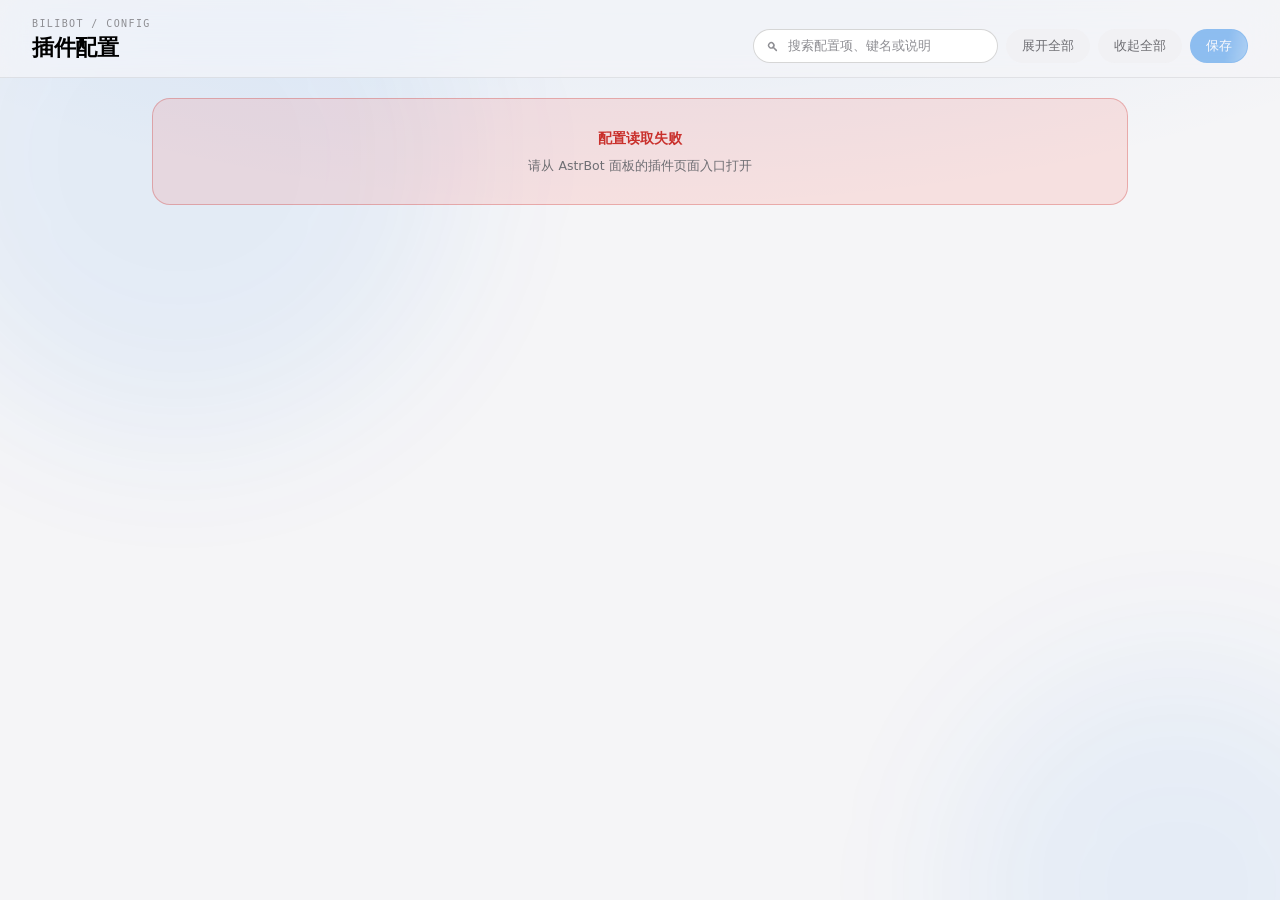
<file: pages/config/index.html>
<!doctype html>
<html lang="zh-CN" data-theme="light">
<head>
  <meta charset="utf-8" />
  <meta name="viewport" content="width=device-width, initial-scale=1, viewport-fit=cover" />
  <meta name="color-scheme" content="light dark" />
  <meta name="theme-color" content="#f5f5f7" />
  <title>配置 · 我会自己刷B站</title>
  <link rel="stylesheet" href="./config.css" />
  <link rel="stylesheet" href="./motion.css" />
</head>
<body>
  <div class="ambient" aria-hidden="true"><span></span><span></span></div>

  <header class="topbar">
    <div class="bar-copy">
      <span class="eyebrow">BILIBOT / CONFIG</span>
      <h1>插件配置</h1>
      <p class="meta" id="meta"></p>
    </div>
    <div class="tools">
      <label class="search">
        <svg viewBox="0 0 10 10" aria-hidden="true"><path d="M2.8 2.77a2.4 2.4 0 0 1 3.4 3.4 2.4 2.4 0 0 1-3.4-3.4m.71.74a1.36 1.36 0 1 0 1.92 1.92A1.36 1.36 0 0 0 3.52 3.5"/><path d="M6.2 6.2 8.1 8.1" stroke="currentColor" stroke-width="1.1" stroke-linecap="round"/></svg>
        <input id="search" type="search" placeholder="搜索配置项、键名或说明" autocomplete="off" aria-label="搜索配置" />
      </label>
      <button id="expand" class="btn soft" type="button">展开全部</button>
      <button id="collapse" class="btn soft" type="button">收起全部</button>
      <span id="dirty" class="dirty" hidden></span>
      <button id="revert" class="btn soft" type="button" hidden>撤销改动</button>
      <button id="save" class="btn primary" type="button" disabled>保存</button>
    </div>
  </header>

  <main id="list" class="list">
    <div class="skeleton-list" aria-hidden="true">
      <div class="skeleton"></div>
      <div class="skeleton"></div>
      <div class="skeleton"></div>
    </div>
    <p class="sr-only" role="status">正在读取配置…</p>
  </main>

  <script type="module" src="./config.js"></script>
</body>
</html>
</file>
<file: pages/config/config.css>
/* 「插件配置」页面。自包含令牌，与控制中心同一套视觉语言。 */

:root {
  color-scheme: light dark;

  --bg: #f5f5f7;
  --surface: #ffffff;
  --surface-muted: #fafafc;
  --surface-sunken: #f1f1f4;
  --text: #1d1d1f;
  --text-strong: #000000;
  --text-2: #6e6e73;
  --text-3: #8e8e93;
  --line: rgba(0, 0, 0, 0.08);
  --line-strong: rgba(0, 0, 0, 0.14);
  --line-input: rgba(0, 0, 0, 0.16);
  --accent: #0071e3;
  --accent-soft: rgba(0, 113, 227, 0.09);
  --accent-ring: rgba(0, 113, 227, 0.28);
  --green: #1f8a3d;
  --green-soft: rgba(52, 199, 89, 0.14);
  --orange: #b35c00;
  --orange-soft: rgba(255, 149, 0, 0.16);
  --red: #c9302c;
  --red-soft: rgba(255, 59, 48, 0.11);
  --shadow-1: 0 1px 2px rgba(16, 24, 40, 0.045);
  --shadow-2: 0 14px 34px -18px rgba(16, 24, 40, 0.24), 0 2px 6px rgba(16, 24, 40, 0.04);
  --r-sm: 9px;
  --r-md: 13px;
  --r-lg: 18px;
  --r-pill: 999px;
  --dur-fast: 150ms;
  --dur-base: 220ms;
  --dur-slow: 320ms;
  --ease-out: cubic-bezier(0.22, 0.68, 0.36, 1);
  --ease-apple: cubic-bezier(0.32, 0.72, 0, 1);
  --font: -apple-system, BlinkMacSystemFont, "Segoe UI Variable Text", "Segoe UI",
    "PingFang SC", "Hiragino Sans GB", "Microsoft YaHei UI", "Microsoft YaHei", system-ui,
    sans-serif;
  --font-mono: "SF Mono", "Cascadia Mono", ui-monospace, Consolas, monospace;
  --ambient: rgba(0, 113, 227, 0.1);
  --topbar-h: 96px;
}

@media (prefers-color-scheme: dark) {
  :root {
    --bg: #0b0b0d;
    --surface: #1a1a1d;
    --surface-muted: #161618;
    --surface-sunken: #101012;
    --text: #f5f5f7;
    --text-strong: #ffffff;
    --text-2: #a1a1a6;
    --text-3: #7c7c82;
    --line: rgba(255, 255, 255, 0.1);
    --line-strong: rgba(255, 255, 255, 0.18);
    --line-input: rgba(255, 255, 255, 0.2);
    --accent: #0a84ff;
    --accent-soft: rgba(10, 132, 255, 0.16);
    --accent-ring: rgba(10, 132, 255, 0.4);
    --green: #30d158;
    --green-soft: rgba(48, 209, 88, 0.16);
    --orange: #ff9f0a;
    --orange-soft: rgba(255, 159, 10, 0.16);
    --red: #ff453a;
    --red-soft: rgba(255, 69, 58, 0.16);
    --shadow-1: 0 1px 2px rgba(0, 0, 0, 0.5);
    --shadow-2: 0 16px 38px -20px rgba(0, 0, 0, 0.8);
    --ambient: rgba(10, 132, 255, 0.16);
  }
}

*,
*::before,
*::after {
  box-sizing: border-box;
}

html {
  /* 底色挂在根元素上，.ambient 才能用 z-index:-1 画在正文之下 */
  background: var(--bg);
}

body {
  margin: 0;
  min-height: 100vh;
  background: transparent;
  color: var(--text);
  font-family: var(--font);
  font-size: 14px;
  line-height: 1.6;
  -webkit-font-smoothing: antialiased;
}

h1,
p,
dl,
dd {
  margin: 0;
}

button,
input,
select,
textarea {
  font: inherit;
  color: inherit;
}

button {
  border: 0;
  background: none;
  cursor: pointer;
  -webkit-tap-highlight-color: transparent;
}

:focus-visible {
  outline: 2px solid var(--accent);
  outline-offset: 2px;
}

.sr-only {
  position: absolute;
  width: 1px;
  height: 1px;
  margin: -1px;
  overflow: hidden;
  clip-path: inset(50%);
  white-space: nowrap;
}

[hidden] {
  display: none !important;
}

.ambient {
  position: fixed;
  inset: 0;
  z-index: -1;
  overflow: hidden;
  pointer-events: none;
  background: radial-gradient(120% 70% at 50% -20%, var(--ambient) 0%, transparent 62%), var(--bg);
}

.ambient span {
  position: absolute;
  border-radius: 50%;
  filter: blur(80px);
  opacity: 0.7;
}

.ambient span:first-child {
  top: -14vh;
  left: -8vw;
  width: 44vw;
  height: 44vw;
  background: var(--ambient);
  animation: drift 28s var(--ease-out) infinite alternate;
}

.ambient span:last-child {
  right: -10vw;
  bottom: -24vh;
  width: 36vw;
  height: 36vw;
  background: var(--accent-soft);
  animation: drift 34s var(--ease-out) infinite alternate-reverse;
}

@keyframes drift {
  to {
    transform: translate3d(4vw, 5vh, 0) scale(1.14);
  }
}

/* ── 顶栏 ───────────────────────────────────────────────────────────── */

.topbar {
  position: sticky;
  top: 0;
  z-index: 10;
  display: flex;
  align-items: flex-end;
  gap: 16px;
  flex-wrap: wrap;
  padding: 16px clamp(16px, 3vw, 32px) 14px;
  border-bottom: 1px solid var(--line);
  background: color-mix(in srgb, var(--bg) 82%, transparent);
  backdrop-filter: saturate(180%) blur(20px);
}

.bar-copy {
  flex: 1 1 min(300px, 100%);
  min-width: 0;
}

.eyebrow {
  display: block;
  margin-bottom: 3px;
  font-family: var(--font-mono);
  font-size: 10px;
  letter-spacing: 0.14em;
  color: var(--text-3);
}

.topbar h1 {
  font-size: 22px;
  line-height: 1.2;
  font-weight: 600;
  letter-spacing: -0.022em;
  color: var(--text-strong);
}

.meta {
  margin-top: 2px;
  font-size: 12px;
  color: var(--text-3);
  font-variant-numeric: tabular-nums;
}

.tools {
  display: flex;
  align-items: center;
  gap: 8px;
  flex-wrap: wrap;
  flex: none;
}

.search {
  display: flex;
  align-items: center;
  gap: 7px;
  height: 34px;
  padding: 0 11px;
  border: 1px solid var(--line-input);
  border-radius: var(--r-pill);
  background: var(--surface);
  transition: border-color var(--dur-fast) var(--ease-out),
    box-shadow var(--dur-fast) var(--ease-out);
}

.search svg {
  width: 14px;
  height: 14px;
  fill: currentColor;
  color: var(--text-3);
}

.search input {
  width: 200px;
  border: 0;
  background: transparent;
  font-size: 13px;
}

.search input:focus {
  outline: none;
}

.search:focus-within {
  border-color: var(--accent);
  box-shadow: 0 0 0 3px var(--accent-ring);
}

.dirty {
  padding: 3px 9px;
  border-radius: var(--r-pill);
  background: var(--orange-soft);
  color: var(--orange);
  font-size: 11px;
  font-weight: 600;
  font-variant-numeric: tabular-nums;
  animation: pop var(--dur-base) var(--ease-apple);
}

@keyframes pop {
  from {
    transform: scale(0.7);
    opacity: 0;
  }
}

/* ── 按钮 ───────────────────────────────────────────────────────────── */

.btn {
  display: inline-flex;
  align-items: center;
  justify-content: center;
  gap: 6px;
  height: 34px;
  padding: 0 15px;
  border: 1px solid var(--line-strong);
  border-radius: var(--r-pill);
  background: var(--surface);
  color: var(--text);
  font-size: 13px;
  font-weight: 500;
  white-space: nowrap;
  transition: background-color var(--dur-fast) var(--ease-out),
    border-color var(--dur-fast) var(--ease-out), transform 90ms var(--ease-out),
    box-shadow var(--dur-base) var(--ease-out);
}

.btn:hover {
  border-color: color-mix(in srgb, var(--text) 24%, transparent);
  box-shadow: var(--shadow-1);
  transform: translateY(-1px);
}

.btn:active {
  transform: scale(0.972);
}

.btn.soft {
  border-color: transparent;
  background: var(--surface-sunken);
  color: var(--text-2);
}

.btn.soft:hover {
  color: var(--text);
}

.btn.primary {
  border-color: transparent;
  background: var(--accent);
  color: #fff;
  box-shadow: 0 8px 18px -12px var(--accent-ring);
}

.btn.primary:hover {
  background: color-mix(in srgb, var(--accent) 88%, #fff);
}

.btn:disabled {
  opacity: 0.42;
  cursor: not-allowed;
  transform: none;
  box-shadow: none;
}

/* ── 列表 ───────────────────────────────────────────────────────────── */

.list {
  max-width: 1040px;
  margin: 0 auto;
  padding: 20px clamp(16px, 3vw, 32px) 80px;
  display: flex;
  flex-direction: column;
  gap: 12px;
}

.group {
  border: 1px solid var(--line);
  border-radius: var(--r-lg);
  background: var(--surface);
  box-shadow: var(--shadow-1);
  overflow: hidden;
  animation: groupIn var(--dur-slow) var(--ease-out) both;
}

@keyframes groupIn {
  from {
    opacity: 0;
    transform: translate3d(0, 8px, 0);
  }
}

.group-head {
  display: flex;
  align-items: center;
  gap: 10px;
  padding: 14px 18px;
  cursor: pointer;
  list-style: none;
  transition: background-color var(--dur-fast) var(--ease-out);
}

.group-head::-webkit-details-marker {
  display: none;
}

.group-head:hover {
  background: var(--surface-muted);
}

.group-head::before {
  content: "›";
  display: inline-block;
  font-size: 15px;
  line-height: 1;
  color: var(--text-3);
  transition: transform var(--dur-base) var(--ease-apple);
}

.group[open] > .group-head::before {
  transform: rotate(90deg);
}

.group[open] > .group-head {
  border-bottom: 1px solid var(--line);
}

.group-name {
  flex: 1 1 auto;
  font-size: 14px;
  font-weight: 600;
  letter-spacing: -0.01em;
  color: var(--text-strong);
}

.group-count {
  flex: none;
  min-width: 22px;
  padding: 1px 7px;
  border-radius: var(--r-pill);
  background: var(--surface-sunken);
  color: var(--text-3);
  font-size: 11px;
  font-weight: 600;
  text-align: center;
  font-variant-numeric: tabular-nums;
}

.group-body {
  padding: 4px 18px 14px;
  animation: groupIn var(--dur-base) var(--ease-out) both;
}

/* ── 配置行 ─────────────────────────────────────────────────────────── */

.row {
  display: grid;
  grid-template-columns: minmax(0, 1.1fr) minmax(0, 1fr);
  gap: 8px 24px;
  align-items: start;
  padding: 14px 0;
  border-bottom: 1px solid var(--line);
}

.row:last-child {
  border-bottom: 0;
  padding-bottom: 0;
}

.row-head {
  display: flex;
  align-items: baseline;
  gap: 8px;
  flex-wrap: wrap;
  min-width: 0;
}

.label {
  font-size: 13.5px;
  font-weight: 500;
  color: var(--text);
}

.key {
  padding: 1px 6px;
  border-radius: var(--r-sm);
  background: var(--surface-sunken);
  font-family: var(--font-mono);
  font-size: 10.5px;
  color: var(--text-3);
}

.mark {
  width: 6px;
  height: 6px;
  margin-left: auto;
  border-radius: 50%;
  background: transparent;
  transition: background-color var(--dur-fast) var(--ease-out);
}

.mark.on {
  background: var(--orange);
  box-shadow: 0 0 0 3px var(--orange-soft);
}

.row-control {
  display: flex;
  align-items: center;
  justify-content: flex-end;
  gap: 8px;
  min-width: 0;
}

.row-hint {
  grid-column: 1 / -1;
  font-size: 12px;
  line-height: 1.55;
  color: var(--text-3);
  text-wrap: pretty;
}

/* ── 控件 ───────────────────────────────────────────────────────────── */

.row-control input[type="text"],
.row-control input[type="number"],
.row-control textarea,
.row-control select {
  width: 100%;
  min-width: 0;
  padding: 8px 11px;
  border: 1px solid var(--line-input);
  border-radius: var(--r-sm);
  background: var(--surface);
  font-size: 13px;
  transition: border-color var(--dur-fast) var(--ease-out),
    box-shadow var(--dur-fast) var(--ease-out);
}

.row-control textarea {
  min-height: 66px;
  resize: vertical;
  line-height: 1.6;
  font-family: var(--font);
}

.row-control input:hover,
.row-control textarea:hover,
.row-control select:hover {
  border-color: color-mix(in srgb, var(--text) 26%, transparent);
}

.row-control input:focus,
.row-control textarea:focus,
.row-control select:focus {
  outline: none;
  border-color: var(--accent);
  box-shadow: 0 0 0 3px var(--accent-ring);
}

.row-control input.num {
  max-width: 160px;
  text-align: right;
  font-variant-numeric: tabular-nums;
}

.row-control select {
  padding-right: 28px;
  appearance: none;
  background-image: linear-gradient(45deg, transparent 50%, currentColor 50%),
    linear-gradient(135deg, currentColor 50%, transparent 50%);
  background-position: calc(100% - 15px) calc(50% + 1px), calc(100% - 10px) calc(50% + 1px);
  background-size: 5px 5px, 5px 5px;
  background-repeat: no-repeat;
  cursor: pointer;
}

::placeholder {
  color: var(--text-3);
  opacity: 1;
}

/* 开关 */
.switch {
  position: relative;
  display: inline-flex;
  flex: none;
  cursor: pointer;
}

.switch input {
  position: absolute;
  width: 1px;
  height: 1px;
  opacity: 0;
  pointer-events: none;
}

.switch .track {
  position: relative;
  display: block;
  width: 42px;
  height: 26px;
  border-radius: var(--r-pill);
  background: color-mix(in srgb, var(--text) 18%, transparent);
  transition: background-color var(--dur-base) var(--ease-out);
}

.switch .track::after {
  content: "";
  position: absolute;
  top: 3px;
  left: 3px;
  width: 20px;
  height: 20px;
  border-radius: 50%;
  background: #fff;
  box-shadow: 0 2px 4px rgba(0, 0, 0, 0.24);
  transition: transform var(--dur-base) var(--ease-apple), width var(--dur-fast) var(--ease-out);
}

.switch:hover .track {
  background: color-mix(in srgb, var(--text) 26%, transparent);
}

.switch input:checked + .track {
  background: var(--green);
}

.switch input:checked + .track::after {
  transform: translateX(16px);
}

.switch input:active + .track::after {
  width: 24px;
}

.switch input:checked:active + .track::after {
  transform: translateX(12px);
}

.switch input:focus-visible + .track {
  outline: 2px solid var(--accent);
  outline-offset: 2px;
}

/* ── 状态 ───────────────────────────────────────────────────────────── */

.skeleton-list {
  display: flex;
  flex-direction: column;
  gap: 12px;
}

.skeleton {
  height: 92px;
  border: 1px solid var(--line);
  border-radius: var(--r-lg);
  background: linear-gradient(90deg, var(--surface-sunken) 25%, var(--surface-muted) 37%, var(--surface-sunken) 63%);
  background-size: 400% 100%;
  animation: shimmer 1.4s ease-in-out infinite;
}

@keyframes shimmer {
  to {
    background-position: -200% 0;
  }
}

.fail {
  display: flex;
  flex-direction: column;
  gap: 6px;
  padding: 28px;
  border: 1px solid color-mix(in srgb, var(--red) 30%, transparent);
  border-radius: var(--r-lg);
  background: var(--red-soft);
  text-align: center;
}

.fail strong {
  font-size: 14px;
  color: var(--red);
}

.fail span {
  font-size: 12.5px;
  color: var(--text-2);
}

.empty-search {
  padding: 48px 16px;
  text-align: center;
  color: var(--text-3);
  font-size: 13px;
}

/* 反馈条 */
.toast {
  position: fixed;
  left: 50%;
  bottom: 24px;
  z-index: 20;
  padding: 10px 18px;
  border: 1px solid var(--line);
  border-radius: var(--r-pill);
  background: var(--surface);
  box-shadow: var(--shadow-2);
  color: var(--text);
  font-size: 13px;
  transform: translate(-50%, 16px);
  opacity: 0;
  pointer-events: none;
  transition: transform var(--dur-slow) var(--ease-apple), opacity var(--dur-base) var(--ease-out);
}

.toast.on {
  transform: translate(-50%, 0);
  opacity: 1;
}

.toast.error {
  border-color: color-mix(in srgb, var(--red) 34%, transparent);
  color: var(--red);
}

@media (max-width: 720px) {
  .topbar {
    align-items: flex-start;
  }

  .tools {
    width: 100%;
  }

  .search {
    flex: 1 1 100%;
  }

  .search input {
    width: 100%;
  }

  .row {
    grid-template-columns: minmax(0, 1fr);
  }

  .row-control {
    justify-content: flex-start;
  }
}

@media (prefers-reduced-motion: reduce) {
  *,
  *::before,
  *::after {
    animation-duration: 0.001ms !important;
    animation-iteration-count: 1 !important;
    transition-duration: 0.001ms !important;
  }

  .ambient span {
    animation: none !important;
  }
}
</file>
<file: pages/config/motion.css>
/* 「插件配置」页的动效层（第二轮）：叠在 config.css 之后，只加动态，不改布局。 */

:root {
  --e-out: cubic-bezier(0.16, 1, 0.3, 1);
  --e-glide: cubic-bezier(0.33, 0, 0.1, 1);
  --e-overshoot: cubic-bezier(0.22, 1.4, 0.36, 1);
}

/* 顶栏：滚动后收窄 + 投影，与内容拉开层次 */
.topbar {
  transition: padding 260ms var(--e-glide), box-shadow 260ms var(--e-out),
    background-color 260ms var(--e-out), border-color 260ms var(--e-out);
}

.topbar.is-scrolled {
  padding-top: 10px;
  padding-bottom: 10px;
  border-bottom-color: var(--line);
  box-shadow: 0 12px 30px -24px rgba(16, 24, 40, 0.4);
}

.topbar h1 {
  transition: font-size 260ms var(--e-glide), letter-spacing 260ms var(--e-glide);
}

.topbar.is-scrolled h1 {
  font-size: 18px;
  letter-spacing: -0.01em;
}

/* 搜索框聚焦：焦点环 + 底光一起亮 */
.search {
  position: relative;
}

.search::after {
  content: "";
  position: absolute;
  left: 12%;
  right: 12%;
  bottom: -1px;
  height: 2px;
  border-radius: 2px;
  background: linear-gradient(90deg, var(--accent), var(--violet, var(--accent)));
  transform: scaleX(0);
  opacity: 0;
  transition: transform 300ms var(--e-out), opacity 200ms var(--e-out);
  pointer-events: none;
}

.search:focus-within::after {
  transform: scaleX(1);
  opacity: 0.9;
}

/* 分组：逐条错峰落位，开合时内部字段依次滑入 */
.group {
  transition: box-shadow 240ms var(--e-out), border-color 240ms var(--e-out);
}

.group:hover {
  box-shadow: 0 16px 36px -28px rgba(16, 24, 40, 0.45);
}

.group[open] .group-body > .row {
  /* backwards 而不是 both：动画结束后不留 filter，文字回到正常光栅化路径 */
  animation: rowIn 320ms var(--e-out) backwards;
}

.group[open] .group-body > .row:nth-child(1) { animation-delay: 0ms; }
.group[open] .group-body > .row:nth-child(2) { animation-delay: 22ms; }
.group[open] .group-body > .row:nth-child(3) { animation-delay: 44ms; }
.group[open] .group-body > .row:nth-child(4) { animation-delay: 66ms; }
.group[open] .group-body > .row:nth-child(5) { animation-delay: 88ms; }
.group[open] .group-body > .row:nth-child(n + 6) { animation-delay: 110ms; }

@keyframes rowIn {
  from {
    opacity: 0;
    transform: translate3d(0, 8px, 0);
    filter: blur(4px);
  }
}

/* 行悬停：左侧细亮条延展，标出当前正在编辑的那一条 */
.row {
  position: relative;
}

.row::before {
  content: "";
  position: absolute;
  left: -18px;
  top: 50%;
  width: 3px;
  height: 0;
  border-radius: 2px;
  background: var(--accent);
  transform: translateY(-50%);
  transition: height 260ms var(--e-out);
}

.row:hover::before,
.row:focus-within::before {
  height: 58%;
}

/* 开关：轨道内高光 + 激活柔光，滑块已有弹性位移 */
.switch .track {
  position: relative;
  overflow: hidden;
}

.switch .track::before {
  content: "";
  position: absolute;
  inset: 1px;
  border-radius: inherit;
  background: linear-gradient(180deg, rgba(255, 255, 255, 0.4), transparent 62%);
  opacity: 0.65;
  pointer-events: none;
}

.switch input:checked + .track {
  box-shadow: 0 0 0 4px var(--green-soft);
}

/* 未保存标记：出现时弹一下，让人注意到改了哪一条 */
.mark.on {
  animation: markPop 320ms var(--e-overshoot) both;
}

@keyframes markPop {
  from {
    transform: scale(0.2);
    opacity: 0;
  }
}

/* 脏计数徽标同样弹入 */
.dirty {
  animation: markPop 320ms var(--e-overshoot) both;
}

/* 保存中：按钮内的进度条纹缓慢流动（真实请求期间才出现） */
.btn.primary:disabled {
  position: relative;
  overflow: hidden;
}

.btn.primary:disabled::after {
  content: "";
  position: absolute;
  inset: 0;
  background: linear-gradient(
    100deg,
    transparent 30%,
    rgba(255, 255, 255, 0.35) 50%,
    transparent 70%
  );
  background-size: 220% 100%;
  animation: saveFlow 1.1s linear infinite;
}

@keyframes saveFlow {
  from {
    background-position: -120% 0;
  }
  to {
    background-position: 220% 0;
  }
}

/* 骨架 → 真实内容：整块淡出，内容从下方 8px 浮入 */
.skeleton-list {
  transition: opacity 240ms var(--e-out);
}

.list .group {
  animation: groupIn 420ms var(--e-out) backwards;
}

@keyframes groupIn {
  from {
    opacity: 0;
    transform: translate3d(0, 10px, 0);
    filter: blur(6px);
  }
}

/* 提示条：弹簧入场 + 退场收缩 */
.toast {
  transition: transform 340ms var(--e-overshoot), opacity 220ms var(--e-out);
}

.toast.on {
  transform: translate(-50%, 0) scale(1);
}

/* 筛选后的行/组不重复播放入场：只在展开时播 */
.group:not([open]) .row {
  animation: none;
}

@media (prefers-reduced-motion: reduce) {
  .group[open] .group-body > .row,
  .list .group,
  .mark.on,
  .dirty,
  .btn.primary:disabled::after {
    animation: none !important;
  }

  .topbar,
  .topbar h1,
  .search::after,
  .row::before,
  .toast {
    transition-duration: 1ms !important;
  }
}

/* ============================================================================
 * 液态玻璃 + 指针光照：与控制中心保持同一套观感
 * 数值刻意抄 design/motion-pro.css 的 --glass-*，改一处要记得同步另一处。
 * ========================================================================== */
:root {
  --glass-fill: color-mix(in srgb, #ffffff 78%, transparent);
  --glass-hi: inset 0 1px 0 rgba(255, 255, 255, 0.9);
  --glass-rim: inset 0 0 0 1px rgba(255, 255, 255, 0.4);
  --light-radius: 360px;
  --light-strength: 0.22;
}

@media (prefers-color-scheme: dark) {
  :root {
    --glass-fill: color-mix(in srgb, #1a1a1d 62%, transparent);
    --glass-hi: inset 0 1px 0 rgba(255, 255, 255, 0.09);
    --glass-rim: inset 0 0 0 1px rgba(255, 255, 255, 0.05);
    --light-strength: 0.2;
  }
}

.group {
  background-color: var(--glass-fill);
  -webkit-backdrop-filter: blur(20px) saturate(180%);
  backdrop-filter: blur(20px) saturate(180%);
  box-shadow: var(--glass-hi), var(--glass-rim), var(--shadow-1);
  transition: background-color 240ms var(--e-out), box-shadow 240ms var(--e-out);
}

/* config.css 的 .group:hover 优先级更高，会把玻璃的内缘与镜面顶掉，这里补齐 */
.group:hover {
  box-shadow: var(--glass-hi), var(--glass-rim), 0 16px 36px -28px rgba(16, 24, 40, 0.45);
}

/* 粘性顶栏也用玻璃，滚动时内容从它下面透出来 */
.topbar {
  background: color-mix(in srgb, var(--bg) 74%, transparent);
  -webkit-backdrop-filter: blur(18px) saturate(170%);
  backdrop-filter: blur(18px) saturate(170%);
}

@supports not ((backdrop-filter: blur(1px)) or (-webkit-backdrop-filter: blur(1px))) {
  .group {
    background-color: var(--surface);
  }

  .topbar {
    background: var(--bg);
  }
}

/* 指针光照：光斑盖在内容之上（z-index:2），否则会被分组标题、输入框挡住 */
[data-light] {
  position: relative;
  isolation: isolate;
}

[data-light]::before {
  content: "";
  position: absolute;
  inset: 0;
  z-index: 2;
  border-radius: inherit;
  pointer-events: none;
  opacity: 0;
  background: radial-gradient(
    var(--light-radius) circle at var(--mx, 50%) var(--my, 0%),
    color-mix(in srgb, var(--accent) 18%, #ffffff) 0%,
    rgba(255, 255, 255, 0.45) 26%,
    rgba(255, 255, 255, 0) 64%
  );
  mix-blend-mode: soft-light;
  transition: opacity 220ms var(--e-out);
}

[data-light]:hover::before,
[data-light]:focus-within::before {
  opacity: var(--light-strength);
}

@media (prefers-color-scheme: dark) {
  [data-light]::before {
    background: radial-gradient(
      var(--light-radius) circle at var(--mx, 50%) var(--my, 0%),
      rgba(180, 205, 255, 0.6) 0%,
      rgba(180, 205, 255, 0.16) 30%,
      rgba(180, 205, 255, 0) 62%
    );
    mix-blend-mode: screen;
  }
}

@media (prefers-reduced-motion: reduce) {
  [data-light]::before {
    transition-duration: 1ms !important;
  }
}
</file>
